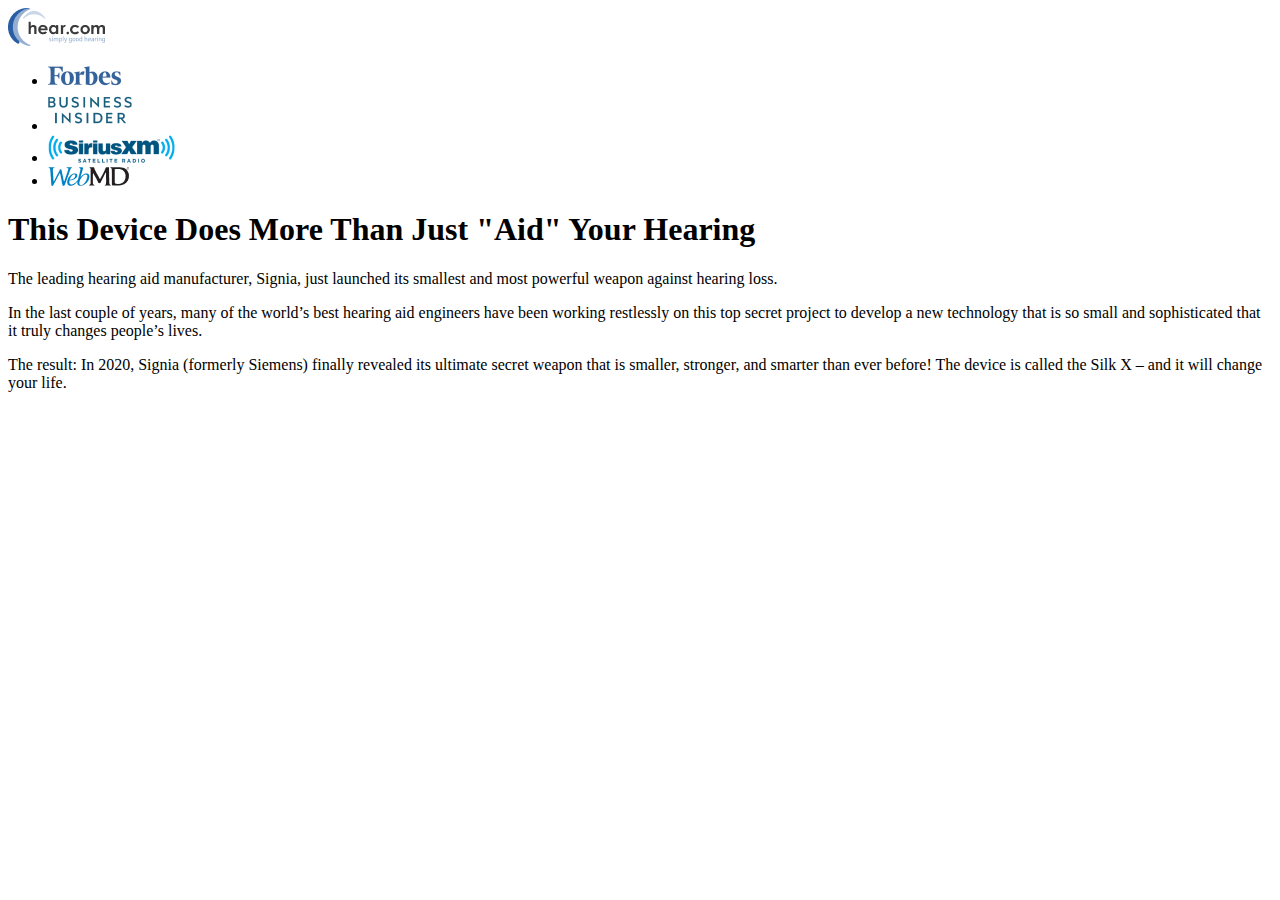
<file: public/index.html>
<!DOCTYPE html>
<html lang="en">
  <head>
    <meta charset="UTF-8" />
    <meta name="viewport" content="width=device-width, initial-scale=1.0" />
    <title>Hear Assesment</title>
    <link rel="stylesheet" href="../src/scss/app.scss" />
    <link rel="stylesheet" type="text/css" href="//fonts.googleapis.com/css?family=Open+Sans" />
  </head>
  <body>
    <nav class="header flex-grid">
        <div class="container flex-grid">
            <div class="logo">
                <a href="#home">
                    <img class="nav-logo"
                         src="../src/assets/images/Logo.png"
                         alt="hear.com logo" />
                </a>
            </div>
            <ul id="news-logos" class="news-logos flex-grid">
                <li>
                    <img class="nav-logo"
                     src="../src/assets/images/forbes 1.png"
                     alt="Forbes logo" />
                </li>
                <li>
                    <img src="../src/assets/images/business-insider 1.png" alt="business insider logo">
                </li>
                <li>
                    <img class="nav-logo"
                     src="../src/assets/images/Sirius_XM_Radio_Logo 1.png"
                     alt="sirius xm logo" />
                 </li>
                <li>
                    <img class="nav-logo"
                     src="../src/assets/images/webmd 1.png"
                     alt="webmd logo" />
                 </li>

            </ul>
        </div>
    </nav>

    <div class="main-body container">
        <div class="hero"></div>

        <div class="headline flex-grid">
            <div class="headline_rectangle"></div>
            <h1 class="headline_heading">This Device Does More Than Just "Aid" Your Hearing</h1>
        </div>

        <div class="info">
            <p>The leading hearing aid manufacturer, Signia, just launched its
                smallest and most powerful weapon against hearing loss.</p>
            <p>In the last couple of years, many of the world’s best hearing aid
                engineers have been working restlessly on this top secret project
                to develop a new technology that is so small and sophisticated
                that it truly changes people’s lives.</p>
            <p><span>The result:</span> In 2020, Signia (formerly Siemens) finally
                revealed its ultimate secret weapon that is smaller, stronger,
                and smarter than ever before! The device is called the Silk X –
                <span> and it will change your life.</span></p>
        </div>

        <div id="carousel">

        </div>
    </div>

    <script src="../src/app.js"></script>
  </body>
</html>
</file>
